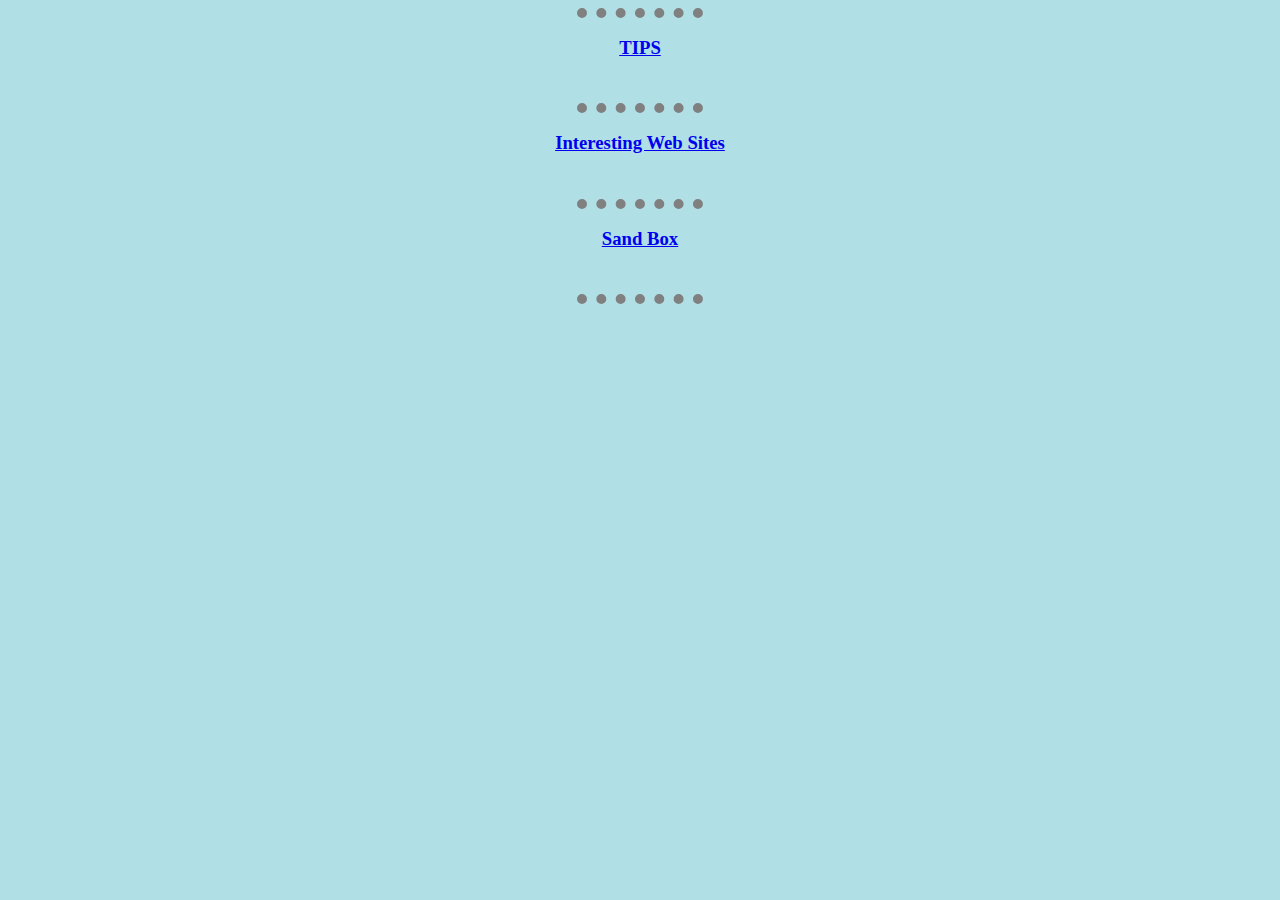
<file: index.html>
<!DOCTYPE html>
<html lang="en">
  <head>
    <meta charset="UTF-8" />
    <meta name="Web Dev Learning" content="width=device-width, initial-scale=1.0" />
    <title>Jane's Web Development Learning</title>
    <link rel="stylesheet" href="css/mainstyle.css">
  </head>
  <body>
    <hr />
    <h3><a href="html/tips.html">TIPS</a></h3>
    <br>
    <hr>


    <h3><a href="html/sites.html">Interesting Web Sites</a></h3>
    <br>
    <hr>

    <h3><a href="html/sandbox.html">Sand Box</a></h3>
    <br>
    <hr>

  </body>
</html>
</file>
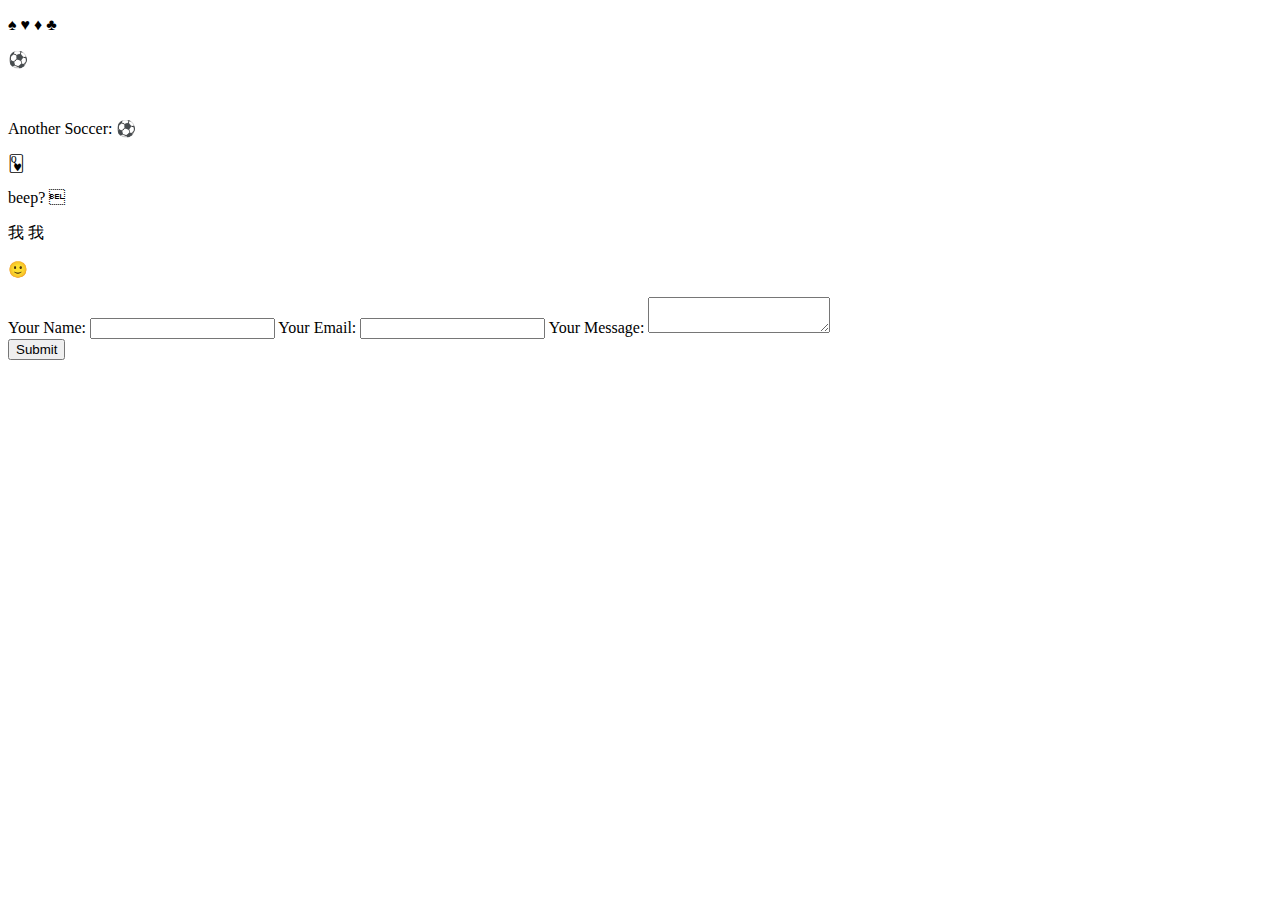
<file: sandbox.html>
<!DOCTYPE html>
<html lang="en">
<head>
    <meta charset="UTF-8">
    <meta name="Sandbox" content="width=device-width, initial-scale=1.0">
    <title>Sandbox</title>
</head>
<body>
    <p>&#9824; &#9829; &#9830; &#9827;</p>
    <p>&#9917;</p>
    <br />
    <p>Another Soccer: ⚽</p>
    <p>🂽</p>

    <p>beep? &#7;</p>
    <p>我 &#25105;</p>
    🙂
    <form action="mailto:qinqin.wang@gmail.com" enctype="text/plain">
        <br>
        <label>Your Name:</label>
        <input type="text" name="Your Name">
        <label>Your Email:</label>
        <input type="email" name="Your Email">
        <label>Your Message:</label>
        <textarea name="Your Message"></textarea>
        <br>
        <input type="submit">
    </form>
</body>
</html>
</file>
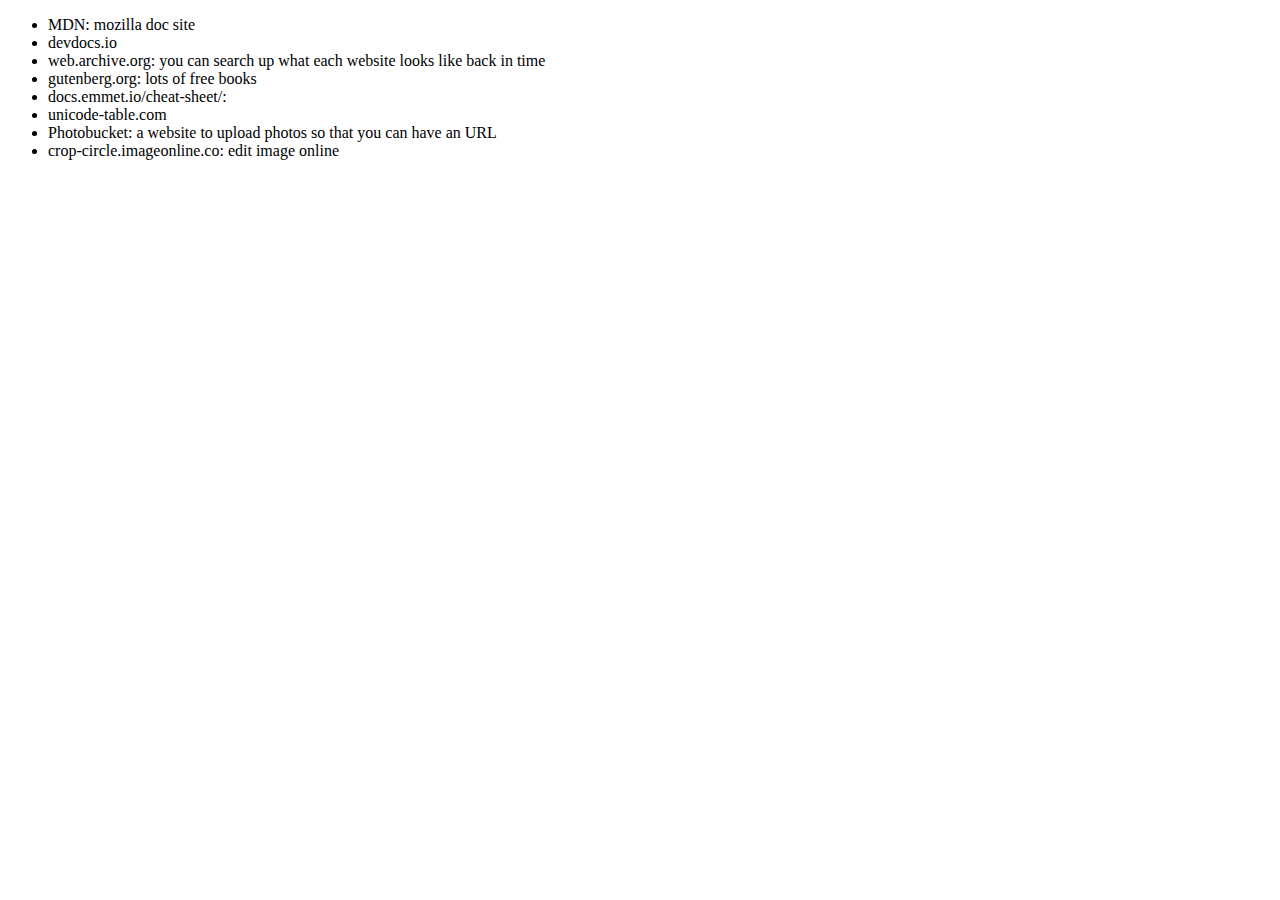
<file: sites.html>
<!DOCTYPE html>
<html lang="en">
<head>
    <meta charset="UTF-8">
    <meta name="Sites" content="width=device-width, initial-scale=1.0">
    <title>Interesting Sites</title>
</head>
<body>
    <ul>
        <li>MDN: mozilla doc site</li>
        <li>devdocs.io</li>
        <li>
          web.archive.org: you can search up what each website looks like back in
          time
        </li>
        <li>gutenberg.org: lots of free books</li>
        <li>docs.emmet.io/cheat-sheet/:</li>
        <li>unicode-table.com</li>
        <li>Photobucket: a website to upload photos so that you can have an URL</li>
        <li>crop-circle.imageonline.co: edit image online</li>
      </ul>
</body>
</html>
</file>
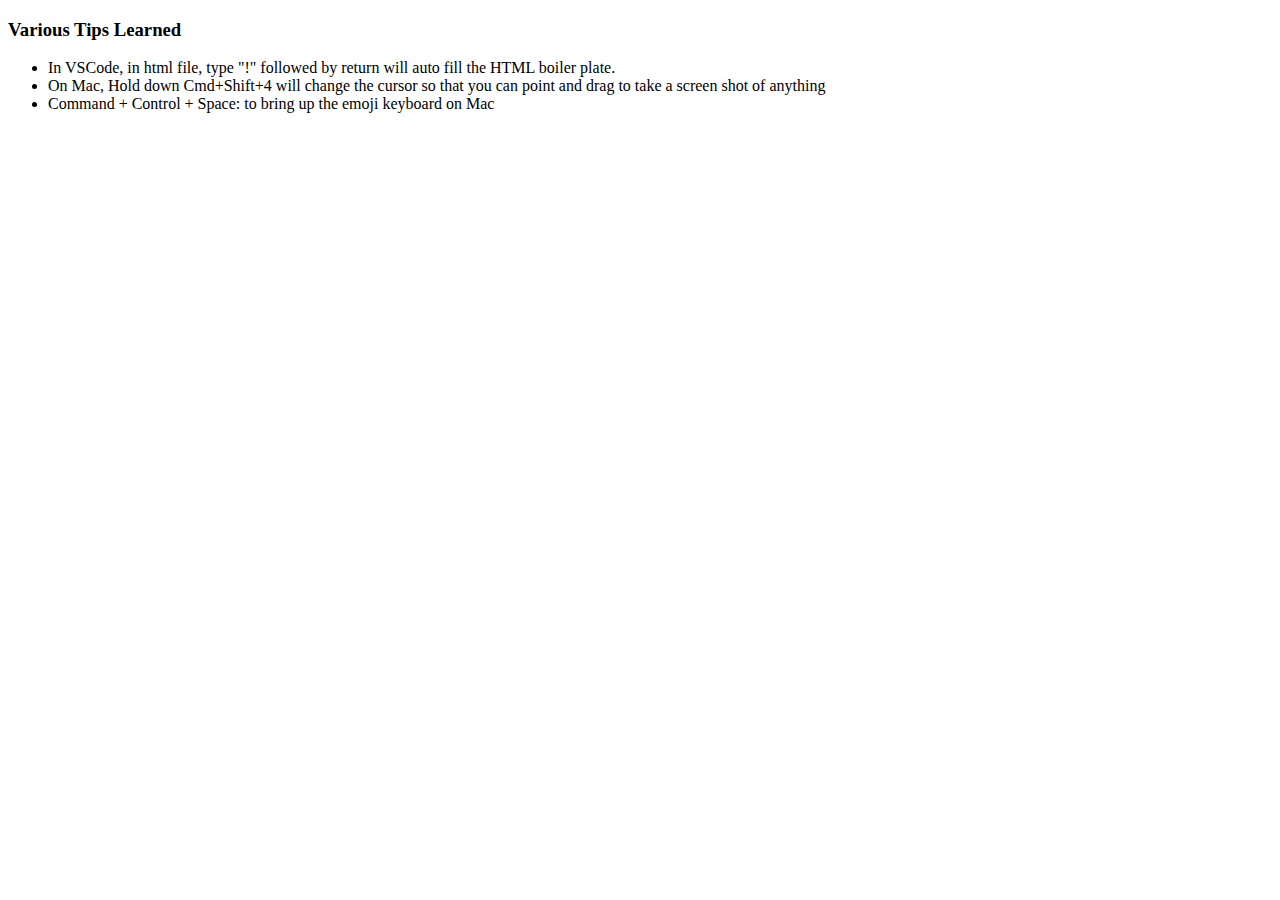
<file: tips.html>
<!DOCTYPE html>
<html lang="en">
<head>
    <meta charset="UTF-8">
    <meta name="Tips" content="width=device-width, initial-scale=1.0">
    <title>Tips</title>
</head>
<body>
    <h3>Various Tips Learned</h3>
    <ul>
        <li>
          In VSCode, in html file, type "!" followed by return will auto fill the
          HTML boiler plate.
        </li>
        <li>
          On Mac, Hold down Cmd+Shift+4 will change the cursor so that you can
          point and drag to take a screen shot of anything
        </li>
        <li>Command + Control + Space: to bring up the emoji keyboard on Mac</li>
      </ul>
</body>
</html>
</file>
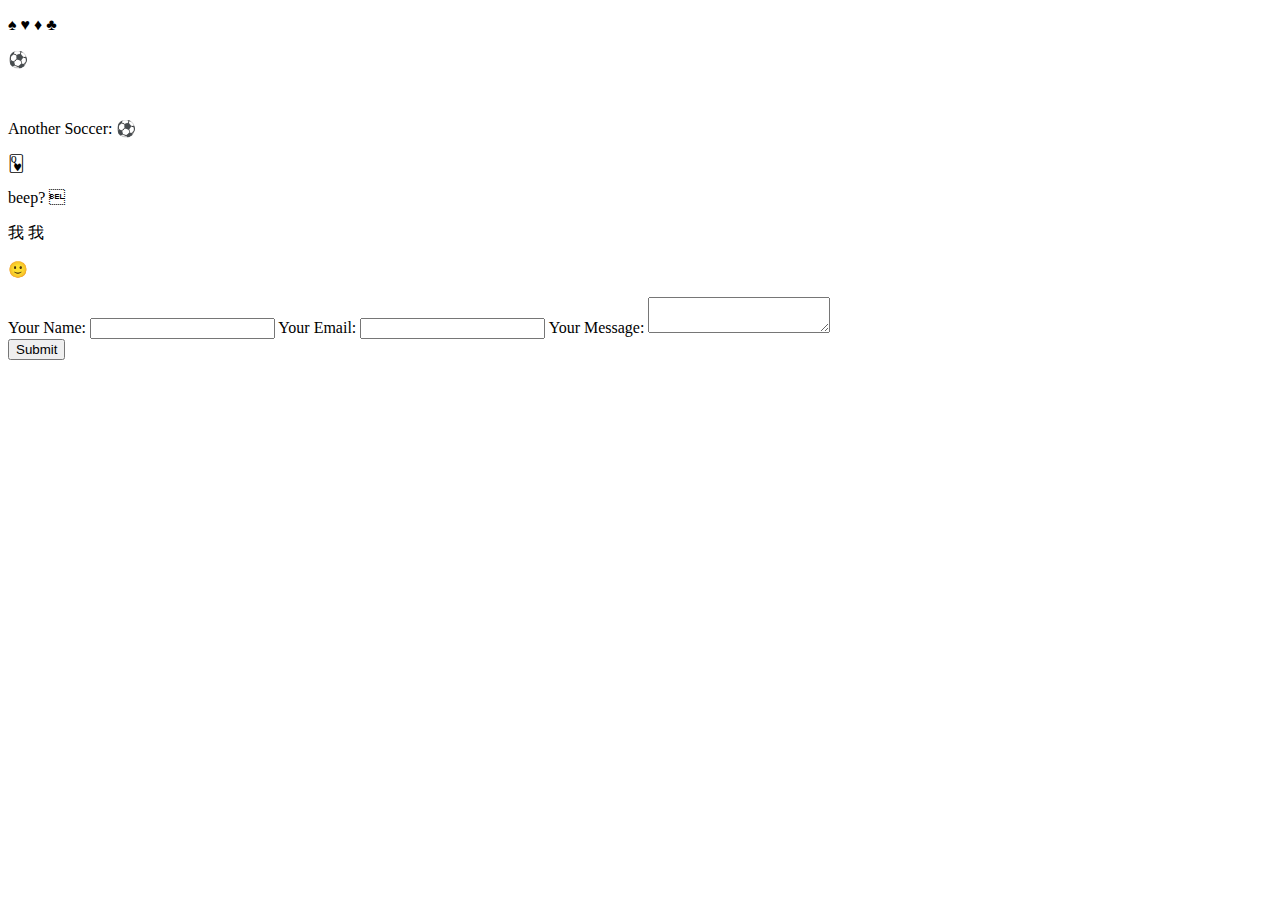
<file: html/sandbox.html>
<!DOCTYPE html>
<html lang="en">
<head>
    <meta charset="UTF-8">
    <meta name="Sandbox" content="width=device-width, initial-scale=1.0">
    <title>Sandbox</title>
</head>
<body>
    <p>&#9824; &#9829; &#9830; &#9827;</p>
    <p>&#9917;</p>
    <br />
    <p>Another Soccer: ⚽</p>
    <p>🂽</p>

    <p>beep? &#7;</p>
    <p>我 &#25105;</p>
    🙂
    <form action="mailto:qinqin.j.wang@gmail.com" enctype="text/plain" method="post">
        <br>
        <label>Your Name:</label>
        <input type="text" name="Your Name">
        <label>Your Email:</label>
        <input type="email" name="Your Email">
        <label>Your Message:</label>
        <textarea name="Your Message"></textarea>
        <br>
        <input type="submit" name="">
    </form>
</body>
</html>
</file>
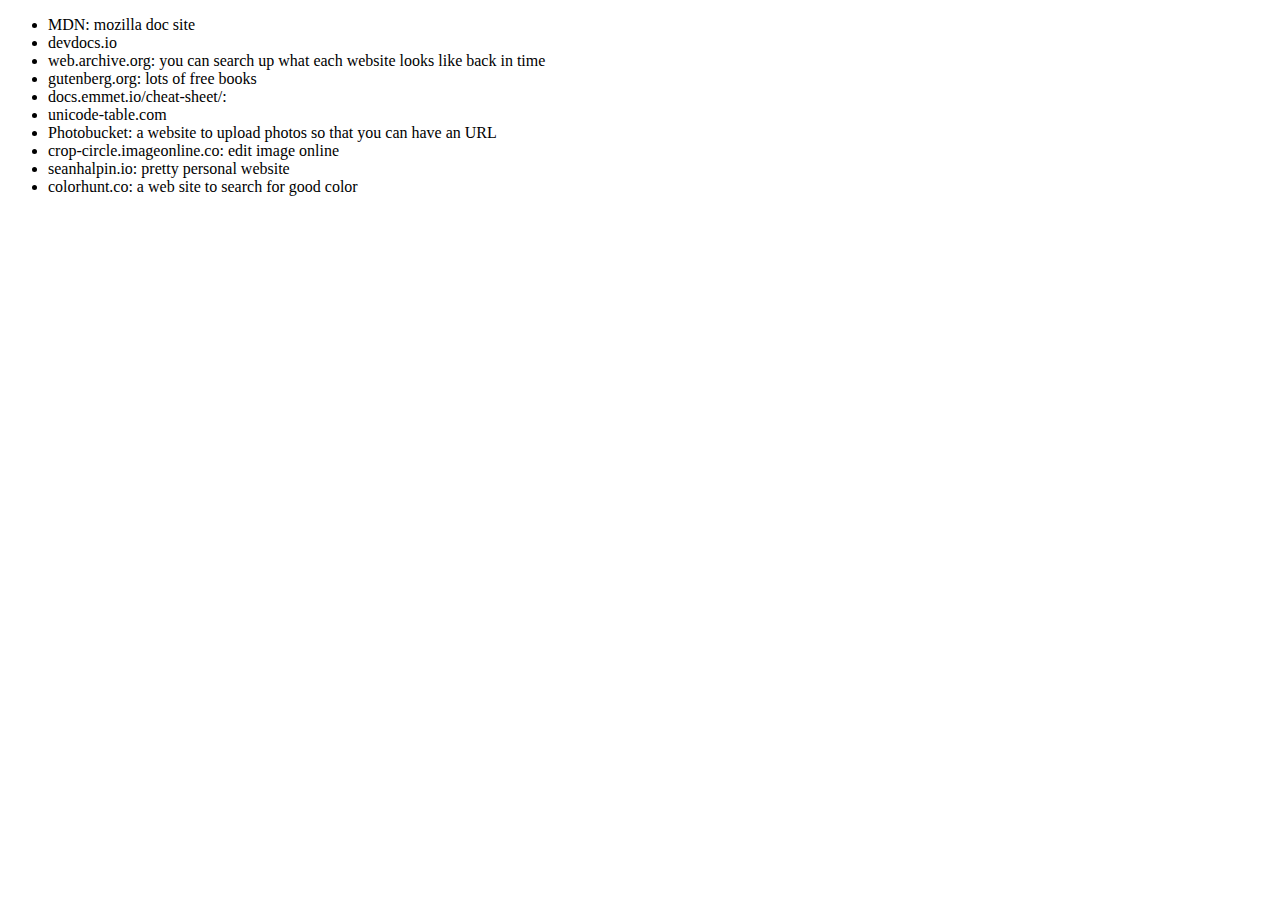
<file: html/sites.html>
<!DOCTYPE html>
<html lang="en">
<head>
    <meta charset="UTF-8">
    <meta name="Sites" content="width=device-width, initial-scale=1.0">
    <title>Interesting Sites</title>
</head>
<body>
    <ul>
        <li>MDN: mozilla doc site</li>
        <li>devdocs.io</li>
        <li>
          web.archive.org: you can search up what each website looks like back in
          time
        </li>
        <li>gutenberg.org: lots of free books</li>
        <li>docs.emmet.io/cheat-sheet/:</li>
        <li>unicode-table.com</li>
        <li>Photobucket: a website to upload photos so that you can have an URL</li>
        <li>crop-circle.imageonline.co: edit image online</li>
        <li>seanhalpin.io: pretty personal website</li>
        <li>colorhunt.co: a web site to search for good color</li>
      </ul>
</body>
</html>
</file>
<file: css/mainstyle.css>
body {
    background-color: powderblue;
    text-align: center;
  }

  hr {
    border-style: dotted none none none;
    width: 10%;
    border-color: grey;
    border-width: 10px;
  }
</file>
